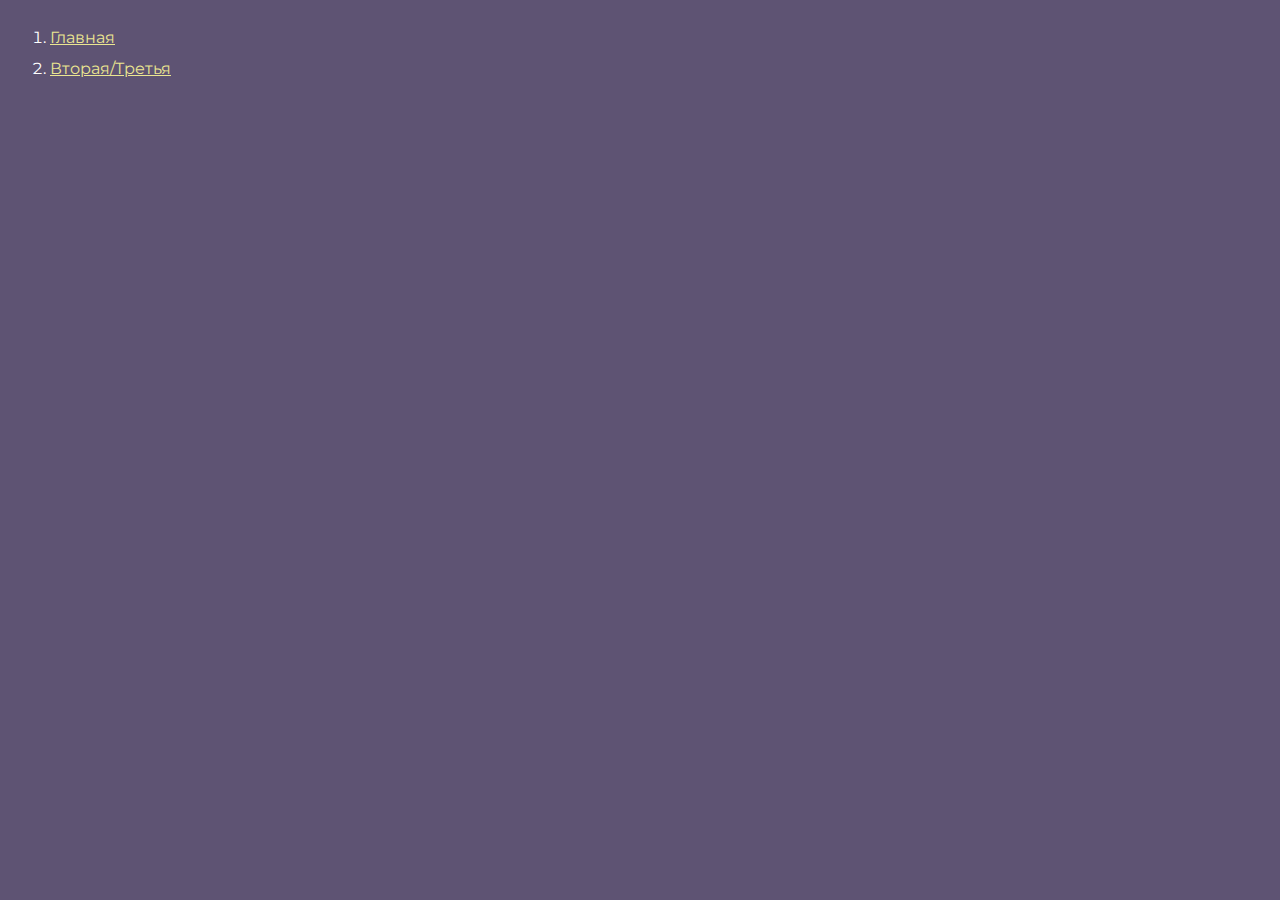
<file: index.html>
<!DOCTYPE html>
<html>

<head>
	<meta charset="UTF-8">
	<meta name="viewport" content="width=device-width, initial-scale=1.0">
	<title>Главная</title>
</head>

<body>
	<div class="rootpage">
		<ol class="rootpage__list">
			<li><a target="_blank" href="home.html">Главная</a></li>
			<li><a target="_blank" href="product-page.html">Вторая/Третья</a></li>
		</ol>
	</div>
</body>
<style>
	@charset "UTF-8";
	@import url("https://fonts.googleapis.com/css?family=Montserrat:regular,700&display=swap");

	*,
	*::before,
	*::after {
		padding: 0px;
		margin: 0px;
		border: 0px;
		box-sizing: border-box;
	}

	html,
	body {
		height: 100%;
		margin: 0;
		padding: 0;
		min-width: 320px;
		width: 100%;
		color: #fff;
		background-color: #5e5373;
	}

	body {
		font-family: Montserrat;
		font-size: 100%;
		line-height: 1;
		font-size: 1rem;
	}

	a {
		text-decoration: underline;
		color: #ebe691
	}

	a:visited {
		text-decoration: underline;
		color: #aaa768;
	}

	a:hover {
		text-decoration: none;
	}

	ul li {
		list-style: none;
	}

	img {
		vertical-align: top;
	}

	.wrapper {
		width: 100%;
		min-height: 100%;
		overflow: hidden;
	}

	.rootpage {
		padding: 30px;
		display: flex;
		flex-direction: column;
		align-items: flex-start;
	}

	@media (max-width: 767px) {
		.rootpage {
			padding: 30px 15px;
		}
	}

	h1 {
		color: #ebe691;
		font-size: 2.5rem;
		margin: 0px 0px 1.25rem 0px;
	}

	@media (max-width: 767px) {
		h1 {
			font-size: 1.85rem;
			margin: 0px 0px 1.25rem 0px;
		}
	}

	h2 {
		color: #ebe691;
		font-size: 1.25rem;
		margin: 0px 0px 1rem 0px;
	}

	@media (max-width: 767px) {
		h2 {
			font-size: 1.125rem;
			margin: 0px 0px 1rem 0px;
		}
	}

	.rootpage__info {
		line-height: 140%;
		margin: 0px 0px 1.5rem 0px;
	}

	.rootpage__list {
		margin: 0px 0px 2.25rem 1.25rem;
	}

	.rootpage__list li:not(:last-child) {
		margin: 0px 0px 15px 0px;
	}

	.rootpage__contacts,
	.rootpage__tnx {
		border-radius: 200px;
		padding: 20px 65px;
		line-height: 140%;
	}

	@media (max-width: 767px) {

		.rootpage__contacts,
		.rootpage__tnx {
			border-radius: 40px;
			padding: 20px;
		}
	}

	.rootpage__contacts {
		background: #32b5a4;

	}

	.rootpage__contacts a {
		color: #ebe691;
	}

	.rootpage__tnx {
		background: #c22d63;
		margin: 0px 0px 1rem 0px;
	}
</style>

</html>
</file>
